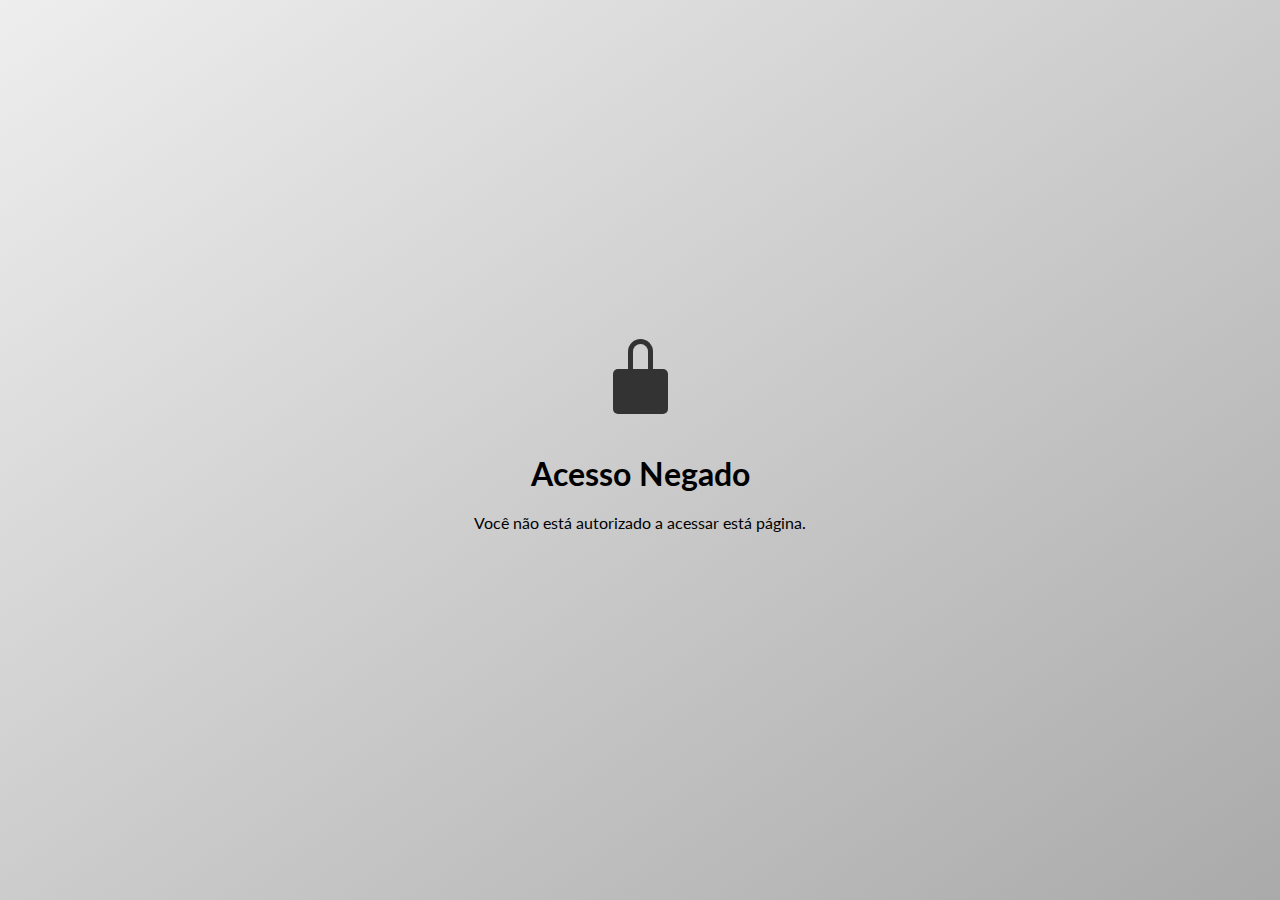
<file: index.html>
<!DOCTYPE html>
<html lang="pt">
<head>
  <meta charset="UTF-8">
  <title>Troja - CDN</title>
  <link rel="stylesheet" href="/assets/403/foo.css">

</head>
<body>
<div class="lock"></div>
<div class="message">
<center>
  <h1>Acesso Negado</h1>
  <p>Você não está autorizado a acessar está página.</p>
</center>
</div>
</body>
</html>
</file>
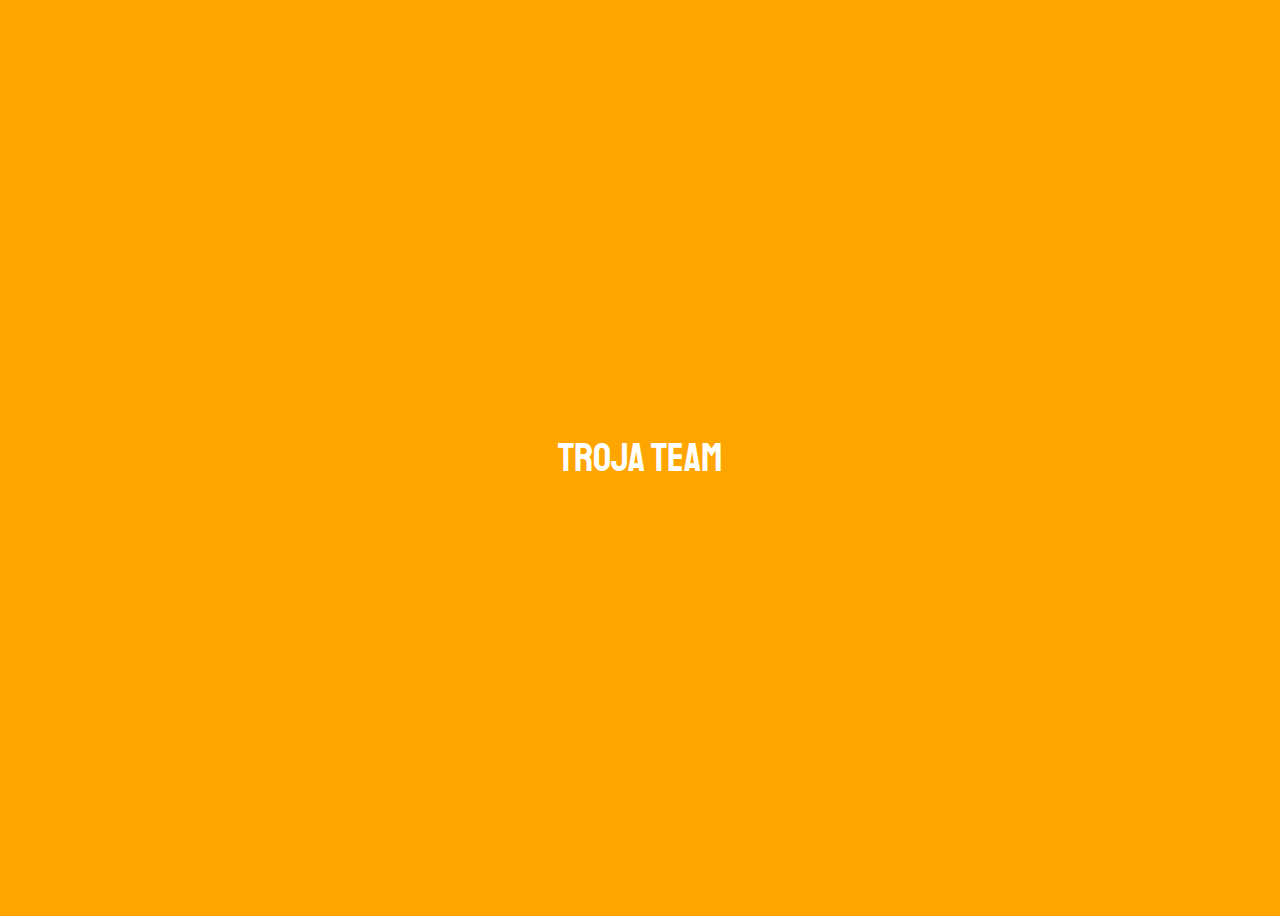
<file: test/1/index.html>
<!DOCTYPE html>
<html lang="en">
 
<head>
    <meta charset="UTF-8">
    <meta content="width=device-width, initial-scale=1.0" name="viewport">
    <title>Troja</title>
    <link href="/test/1/css/style.css" rel="stylesheet">
</head>
 
<body class="index-body">
    <div class="index-header">Troja Team</div>
    <script defer src="https://static.cloudflareinsights.com/beacon.min.js/v652eace1692a40cfa3763df669d7439c1639079717194" integrity="sha512-Gi7xpJR8tSkrpF7aordPZQlW2DLtzUlZcumS8dMQjwDHEnw9I7ZLyiOj/6tZStRBGtGgN6ceN6cMH8z7etPGlw==" data-cf-beacon='{"rayId":"716cbc9819e0a568","version":"2021.12.0","r":1,"token":"818342b7983847f38e8e6091954fc340","si":100}' crossorigin="anonymous"></script>
</body>
<style>
    @import url('https://fonts.googleapis.com/css2?family=Staatliches&display=swap');
</style>

 
</html>
</file>
<file: assets/403/foo.css>
@import url("https://fonts.googleapis.com/css?family=Lato");
* {
  position: relative;
  margin: 0;
  padding: 0;
  box-sizing: border-box;
  font-family: "Lato", sans-serif;
}

body {
  height: 100vh;
  display: flex;
  flex-direction: column;
  justify-content: center;
  align-items: center;
  background: linear-gradient(to bottom right, #EEE, #AAA);
}

h1 {
  margin: 40px 0 20px;
}

.lock {
  border-radius: 5px;
  width: 55px;
  height: 45px;
  background-color: #333;
  animation: dip 1s;
  animation-delay: 1.5s;
}
.lock::before, .lock::after {
  content: "";
  position: absolute;
  border-left: 5px solid #333;
  height: 20px;
  width: 15px;
  left: calc(50% - 12.5px);
}
.lock::before {
  top: -30px;
  border: 5px solid #333;
  border-bottom-color: transparent;
  border-radius: 15px 15px 0 0;
  height: 30px;
  animation: lock 2s, spin 2s;
}
.lock::after {
  top: -10px;
  border-right: 5px solid transparent;
  animation: spin 2s;
}

@keyframes lock {
  0% {
    top: -45px;
  }
  65% {
    top: -45px;
  }
  100% {
    top: -30px;
  }
}
@keyframes spin {
  0% {
    transform: scaleX(-1);
    left: calc(50% - 30px);
  }
  65% {
    transform: scaleX(1);
    left: calc(50% - 12.5px);
  }
}
@keyframes dip {
  0% {
    transform: translateY(0px);
  }
  50% {
    transform: translateY(10px);
  }
  100% {
    transform: translateY(0px);
  }
}
</file>
<file: test/1/css/style.css>
.zerofour-body{
    height: 100vh;
    display: flex;
    justify-content: center;
    align-items: center;
    background: radial-gradient(ellipse at center, #922B21, #111);
    overflow: hidden;
}

.zerofour-header{
    position:absolute;
    justify-content: center;
    color: white;
    font-family: 'Luckiest Guy', cursive;
    font-size: 40px;
}

.index-body{
    height: 100vh;
    display: flex;
    justify-content: center;
    align-items: center;
    background-color: orange;
    overflow: hidden;
}

.index-header{
    position:absolute;
    justify-content: center;
    color: white;
    font-family: 'Staatliches', cursive;
    font-size: 40px;
}
</file>
